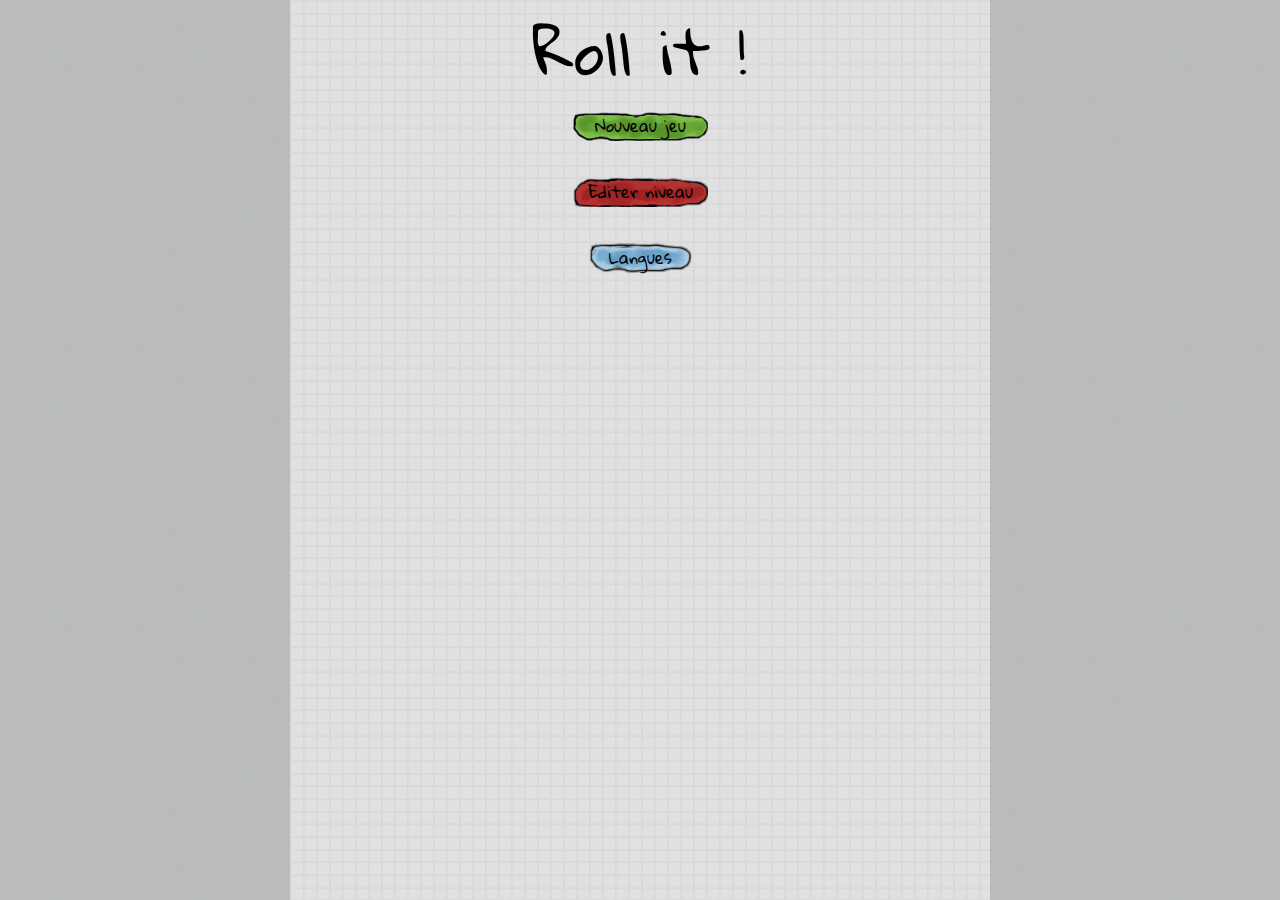
<file: index.html>
<!DOCTYPE HTML>
<html>
	<head>
		<title>ROLL IT !</title>
		<meta charset="utf-8" />
		<meta name="viewport" content="width=device-width, initial-scale=1.0, maximum-scale=1.0, user-scalable=no" />
		<link rel="stylesheet" href="css/style.css" type="text/css" />
		<!-- <script src="js/lib/mouse_event_shim.js" type="text/javascript" defer="defer"></script>  -->
		<script src="js/cls/Partie.js" type="text/javascript" defer="defer"></script> 
		<script src="js/cls/Editeur.js" type="text/javascript" defer="defer"></script> 
		<script src="js/cls/MenuNiveaux.js" type="text/javascript" defer="defer"></script> 
		<script src="js/cls/Chrono.js" type="text/javascript" defer="defer"></script> 
		<script src="js/cls/Bille.js" type="text/javascript" defer="defer"></script> 
		<script src="js/cls/Arrivee.js" type="text/javascript" defer="defer"></script> 
		<script src="js/cls/Point.js" type="text/javascript" defer="defer"></script> 
		<script src="js/cls/Terrain.js" type="text/javascript" defer="defer"></script> 
		<script src="js/cls/Mur.js" type="text/javascript" defer="defer"></script> 
		<script src="js/cls/Vide.js" type="text/javascript" defer="defer"></script>
		<script src="js/cls/Trappe.js" type="text/javascript" defer="defer"></script> 
		<script src="js/cls/Trou.js" type="text/javascript" defer="defer"></script> 
		<script src="js/cls/GroupeProjectiles.js" type="text/javascript" defer="defer"></script>
		<script src="js/cls/Projectile.js" type="text/javascript" defer="defer"></script> 
		<script src="js/cls/Diamant.js" type="text/javascript" defer="defer"></script> 
		<script src="js/cls/Evenements.js" type="text/javascript" defer="defer"></script> 
		<script src="js/cls/Util.js" type="text/javascript" defer="defer"></script>
		<script src="js/cls/Langues.js" type="text/javascript" defer="defer"></script>
		<script src="js/cls/Donnees.js" type="text/javascript" defer="defer"></script>
		<script src="js/cls/LocalStorage.js" type="text/javascript" defer="defer"></script>
		<script src="js/app.js" type="text/javascript" defer="defer"></script> 
	</head>
	<body>
		<div id="content">
			<div id="hp" class="overlay page" style="display: none;">
				<span class="overlay-title">Roll it !</span>
				<div class="button-new-level button-green txt-langue" data-lang="newlevel">
					Nouveau jeu
				</div>
				<div id="button-editor" class="button-red txt-langue" data-lang="editorlevel">
					Editer niveau
				</div>
				<div id="button-languages" class="button-blue txt-langue" data-lang="languages">
					Langues
				</div>
			</div>
			
			<div id="languages" class="overlay page" style="display: none;">
				<span class="overlay-title">Roll it !</span>
				<div id="drapeaux">
					<div id="fr" class="iso-langue" style="opacity: 1;"></div>
					<div id="uk" class="iso-langue"></div>
					<div id="es" class="iso-langue"></div>
					<div id="pt" class="iso-langue"></div>
					<br />
					<div id="de" class="iso-langue"></div>
					<div id="it" class="iso-langue"></div>
					<div id="pl" class="iso-langue"></div>
					<div id="hr" class="iso-langue"></div>
				</div>
				<div class="button-menu button-blue txt-langue" data-lang="menu">
					Menu
				</div>
			</div>
			
			<div id="mode-game" class="overlay page" style="display: none;">
				<span class="overlay-title">Roll it !</span>
				<div id="button-new-level-normal" class="button-green txt-langue" data-lang="baselevel">
					Niveau de base
				</div>
				<div id="button-menu-level-online" class="button-red txt-langue" data-lang="onlinelevel">
					Niveau en ligne
				</div>
				<div id="button-new-level-custom" class="button-yellow txt-langue" data-lang="customlevel">
					Niveau perso
				</div>
				
				<div class="button-menu button-blue txt-langue" data-lang="menu">
					Menu
				</div>
			</div>
			
			<div id="mode-game-online" class="overlay page" style="display: none;">
				<span class="overlay-title">Roll it !</span>
				<div id="form-level-online">
					<span class="txt-langue" data-lang="txtonlinelevel">
						Veuillez saisir l'identifiant du niveau que vous souhaitez ajouter à votre jeu.
					</span>
					<input id="id-level-online" type="text" value="" /><br />
					<div id="submit-level-online" class="button-green txt-langue" data-lang="download">
						Télécharger
					</div>
				</div>
				<div id="button-new-level-online" class="button-red txt-langue" data-lang="onlinelevel">
					Niveau en ligne
				</div>
				<div class="button-menu button-blue txt-langue" data-lang="menu">
					Menu
				</div>
			</div>
			
			<div id="new-game" class="overlay page" style="display: none;">
				<span class="overlay-title">Roll it !</span>
				<div id="select-level">
					<div id="show-level"></div>
				</div>
				<div class="button-menu button-blue txt-langue" data-lang="menu">
					Menu
				</div>
			</div>
			
			<div id="win" class="overlay page" style="display: none;">
				<span class="overlay-title txt-langue" data-lang="success">Bravo</span>
				<span id="win-time"><span class="txt-langue" data-lang="time">Temps</span> : 01 : 45</span>
				<div id="button-try-again" class="button-green txt-langue" data-lang="restart">
					Recommencer
				</div>
				<div id="win-button-other-level" class="button-other-level button-red txt-langue" data-lang="anotherlevel">
					Autre niveau
				</div>
				<div class="button-menu button-blue txt-langue" data-lang="menu">
					Menu
				</div>
			</div>
			
			<div id="pause" class="overlay page" style="display: none;">
				<span class="overlay-title txt-langue" data-lang="pause">Pause</span>
				<div class="button-resume button-green txt-langue" data-lang="resume">
					Reprendre
				</div>
				<div id="pause-button-other-level" class="button-other-level button-red txt-langue" data-lang="anotherlevel">
					Autre niveau
				</div>
				<div id="button-save-level" class="button-red txt-langue" data-lang="savelevel" style="display: none;">
					Sauver niveau
				</div>
				<div class="button-menu button-blue txt-langue" data-lang="menu">
					Menu
				</div>
			</div>
			
			<div id="menu-save" class="overlay page" style="display: none;">
				<span class="overlay-title txt-langue" data-lang="backup">Sauvegarde</span>
				<div id="choice-id-level" class="txt-langue" data-lang="idlevel">
					Id du niveau (taille max = 12)
				</div>
				<input id="id-level" type="text" value="" /><br />
				<div class="txt-langue" data-lang="savelevelchoice" style="display: initial">
					Sauver niveau en ligne
				</div>
				<input id="choice-online" type="checkbox" value="" style="display: initial"/><br />
				<div id="txt-difficulty" class="txt-langue" data-lang="difficulty">
					Difficulté
				</div>
				<select id="difficulty">
					<option value="1">1</option>
					<option value="2">2</option>
					<option value="3">3</option>
					<option value="4">4</option>
					<option value="5">5</option>
				</select><br/><br/>
				<div id="button-save" class="button-red txt-langue" data-lang="save">
					Sauver
				</div>
				<div class="button-resume button-blue txt-langue" data-lang="cancel">
					Annuler
				</div>
			</div>
			
			<div id="message" class="overlay page" style="display: none;">
				<span class="overlay-title">Roll it !</span>
				<div id="message-txt">
				</div>
				<div class="button-resume button-green txt-langue" data-lang="resume">
					Reprendre
				</div>
			</div>
			
			<div id="error" class="overlay page" style="display: none;">
				<span class="overlay-title txt-langue" data-lang="impossible">Impossible !</span>
				<div id="error-txt" class="txt-langue" data-lang="impossibleeditor">
					Il est nécessaire de placer la bille de départ et la croix d'arrivée.
				</div>
				<div class="button-resume button-green txt-langue" data-lang="resume">
					Reprendre
				</div>
			</div>
			
			<div id="form-hatche" class="overlay page" style="display: none;">
				<span class="overlay-title txt-langue" data-lang="trap">Trappe</span>
				<div class="txt-langue" data-lang="timetrap">Temps d'ouverture et de fermeture (1000ms min)</div>
				<input id="time-hatche" type="text" value="" /><br />
				<div class="txt-langue" data-lang="statetrap">Etat de la trappe au début de la partie</div>
				<select id="state-hatche">
					<option class="txt-langue" data-lang="open" value="true">Ouvert</option>
					<option class="txt-langue" data-lang="close" value="false">Fermé</option>
				</select>
				<div class="button-resume button-green txt-langue" data-lang="resume">
					Reprendre
				</div>
			</div>
			
			<div id="form-projectile" class="overlay page" style="display: none;">
				<span class="overlay-title txt-langue" data-lang="projectiles">Projectiles</span>
				<div class="txt-langue" data-lang="speedprojectiles">Vitesse (1=lent, 5=rapide)</div>
				<input id="speed-projectile" type="text" value="" /><br />
				<div class="txt-langue" data-lang="distanceprojectiles">Distance entre les projectiles</div>
				<input id="distance-projectile" type="text" value="" /><br />
				<div id="change-target" class="button-red txt-langue" data-lang="changetarget">
					Changer Cible
				</div>
				<div class="button-resume button-green txt-langue" data-lang="resume">
					Reprendre
				</div>
			</div>
			
			<div id="form-diamond" class="overlay page" style="display: none;">
				<span class="overlay-title txt-langue" data-lang="diamond">Diamants</span>
				<div class="txt-langue" data-lang="color">Couleur</div>
				<select id="color-diamond">
					<option value="red" class="txt-langue" data-lang="red">Rouge</option>
					<option value="green" class="txt-langue" data-lang="green">Vert</option>
					<option value="blue" class="txt-langue" data-lang="blue">Bleu</option>
					<option value="cyan" class="txt-langue" data-lang="cyan">Cyan</option>
					<option value="yellow" class="txt-langue" data-lang="yellow">Jaune</option>
					<option value="pink" class="txt-langue" data-lang="pink">Rose</option>
					<option value="random" class="txt-langue" data-lang="random">Aléatoire</option>
				</select>
				<div class="button-resume button-green txt-langue" data-lang="resume">
					Reprendre
				</div>
			</div>
			
			<div id="partie" class="page">
				<div id="top">
					<span id="level"><span class="txt-langue" data-lang="level">Niveau</span> <span id="level-number">0</span></span>
					<div id="time">
						<span id="time-min">00</span>
						:
						<span id="time-sec">00</span>
					</div>
					<!-- dans le cas on l'on se trouvera dans l'éditeur -->
					<div id="choices">
						<img id="move" alt="move" src="img/editeur/deplacer.png" style="display:none"/>
						<img id="edit" alt="edit" src="img/editeur/modifier.png" style="display:none"/>
						<img id="check" alt="check" src="img/editeur/valider.png" style="display:none"/>
						<img id="delete" alt="delete" src="img/editeur/supprimer.png" style="display:none"/>
					</div>
					<div id="top-pause">
						<span class="txt-langue" data-lang="pause">Pause</span>
					</div>
				</div>
				<div id="level-content">
					<div id="terrain"></div>
					<!-- dans le cas on l'on se trouvera dans l'éditeur -->
					<div id="items-menu-edit"></div>
					<div id="circle"></div>
				</div>
			</div>
		</div>
	</body>
</html>
</file>
<file: css/style.css>
@font-face{font-family:"font-game";src:local('Gloria Hallelujah'),url('GloriaHallelujah.woff') format('woff')}body{background:url(../img/fond.bmp);font-family:"font-game",cursive;padding:0;margin:0}#content{background:url(../img/background-3.png);margin-left:auto;margin-right:auto;overflow:hidden}#level-content{position:relative}#top{padding:0 10px;height:25px;font-size:13px;background:rgba(182,200,220,0.8);line-height:25px}#top span#level{width:30%;float:left}#time{width:40%;margin:auto;float:left;text-align:center}#choices{width:40%;margin:auto;float:left;text-align:center;display:none;height:25px}#choices img{border:1px black solid;border-radius:3px;margin-top:2px;background-color:#e6e6e6}#choices #move{width:20px;height:20px;margin-right:3px}#choices #edit{width:20px;height:20px;margin-left:3px;margin-right:3px}#choices #check{width:20px;height:20px;margin-left:3px;margin-right:3px}#choices #delete{width:20px;height:20px;margin-left:3px}#top-pause{width:30%;float:right;text-align:right;-webkit-tap-highlight-color:rgba(0,0,0,0)}#terrain{overflow:hidden;margin:0;position:relative}#items-menu-edit{position:absolute;z-index:1000;display:none;right:0;top:0;overflow-y:auto;overflow-x:hidden;width:20%;height:100%;background-image:url(../img/fond.bmp);background-repeat:repeat;border-right:1px solid white}#items-menu-edit .item{position:relative;margin:0 auto 0 auto;width:80%;opacity:.3;background-color:white;border-radius:5px}#sphere{position:absolute;z-index:196}#arrivee{position:absolute}.vide{position:absolute;z-index:100}.projectile{position:absolute;z-index:198}.diamant{position:absolute;z-index:197}.mur{position:absolute;z-index:196}#select-level{width:100%;height:58%;z-index:199;overflow-x:auto;overflow-y:hidden;margin:0 auto 10px auto}#show-level{height:100%;margin-left:auto;margin-right:auto}#show-level div.show-level-item{height:100%;display:inline-block;margin:0 10px;padding:0;position:relative}#show-level div.show-level-item .show-level-text{text-align:center}#show-level div.show-level-item div.level-item{height:80%;background:url(../img/background-3.png);position:relative;text-align:initial}.level-item{overflow:hidden}#show-level div.show-level-text{height:20%;font-size:14px;line-height:14px}#show-level div.show-level-text span{display:inline-block}#show-level div.show-level-text span.nlevel{font-weight:bold}#show-level div.delete-level{width:20px;height:20px;position:absolute;top:5px;right:5px;background:url(../img/editeur/supprimer.png);z-index:105}.overlay{width:100%;height:100%;position:absolute;z-index:1001;top:0;left:0;background:rgba(217,217,217,0.8);text-align:center}#message{background:#d9d9d9}.overlay-title{height:100px;display:block;font-size:60px;line-height:100px;color:black;margin:0;padding:0}#error .overlay-title,#form-hatche .overlay-title,#form-projectile .overlay-title,#form-diamond .overlay-title,#menu-save .overlay-title{height:100px;display:block;font-size:45px;line-height:100px;color:black;margin:0;padding:0}#circle{position:absolute;border-radius:1000px;display:none;background:rgba(200,200,200,0.5);border:solid 3px #646464;z-index:10000}#win-time{display:block;margin:0 auto 10px auto}#hp #button-editor,#hp #button-languages{margin-top:35px}#mode-game #button-menu-level-online,#mode-game #button-new-level-custom{margin-top:30px}#mode-game .button-menu{margin-top:50px}#pause #button-save-level,#pause .button-other-level,#pause .button-menu{margin-top:35px}#win .button-other-level,#win .button-menu{margin-top:35px}.button-green{width:135px;height:31px;background:url(../img/sprite.png) transparent 0 -33px no-repeat;margin:auto;line-height:31px;border:0}.button-red{width:135px;height:31px;background:url(../img/sprite.png) transparent 0 0 no-repeat;margin:auto;line-height:31px;border:0}.button-blue{width:103px;height:31px;background:url(../img/sprite.png) transparent 0 -66px no-repeat;margin:auto;line-height:31px;border:0}.button-yellow{width:135px;height:31px;background:url(../img/sprite.png) transparent 0 -99px no-repeat;margin:auto;line-height:31px;border:0}.button-resume,.button-new-level,#button-new-level-normal{margin:10px auto 15px auto}#button-editor,#button-save-level,#button-new-level-custom{margin:15px auto}#button-new-level-online{margin:15px auto 15px auto}#drapeaux{margin:15px 0}.iso-langue{width:45px;height:29px;cursor:pointer;opacity:.6;margin:auto;display:inline-block}#fr{background:url(../img/sprite.png) transparent -45px -132px no-repeat}#uk{background:url(../img/sprite.png) transparent 0 -132px no-repeat}#es{background:url(../img/sprite.png) transparent -90px -132px no-repeat}#pt{background:url(../img/sprite.png) transparent 0 -161px no-repeat}#pl{background:url(../img/sprite.png) transparent -45px -161px no-repeat}#it{background:url(../img/sprite.png) transparent -90px -161px no-repeat}#de{background:url(../img/sprite.png) transparent 0 -190px no-repeat}#hr{background:url(../img/sprite.png) transparent -45px -190px no-repeat}#form-level-online{width:250px;overflow:hidden;margin:0 auto;line-height:22px}#form-level-online span{display:block;margin-bottom:15px}#form-level-online input{margin-bottom:10px}span,applet,object,iframe,h1,h2,h3,h4,h5,h6,p,blockquote,pre,a,abbr,acronym,address,big,cite,code,del,dfn,em,font,img,ins,kbd,q,s,samp,small,strike,strong,sub,sup,tt,var,b,u,i,center,dl,dt,dd,ol,ul,li,fieldset,form,label,legend,table,caption,tbody,tfoot,thead,tr,th,td{background:none repeat scroll 0 0 transparent;border:0 none;margin:0;outline:0 none;padding:0}
</file>
